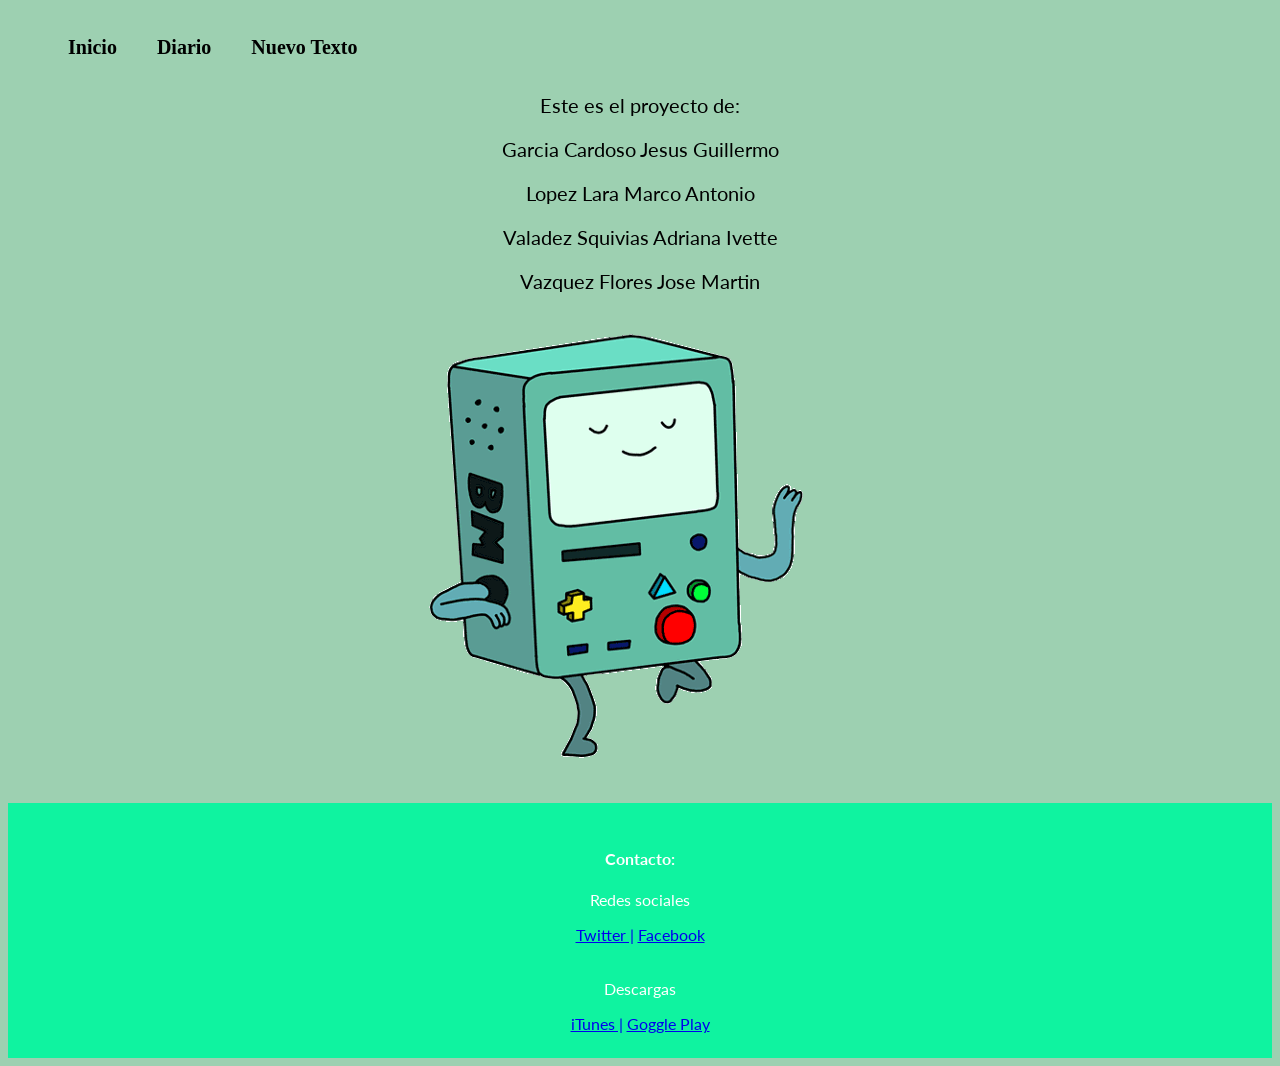
<file: Diario/src/main/webapp/index.html>
<!DOCTYPE html>
<html>
    <head>
        <title>Proyecto</title>
        <meta http-equiv="Content-Type" content="text/html; charset=UTF-8">
       <link rel="icon" type="image/png" href="/img/1.png" />


<link rel="stylesheet" href="./style.css">

    </head>
    <body style="background-color:#9DD0B1;">  
    <body>
        <header>
			<nav id="navegacion">
				<ul>
                                        <li><a href="index.html">Inicio</a></li>
					<li><a href="diarios.jsp">Diario</a></li>
					<li><a href="formulario.html">Nuevo Texto</a></li>
					

				</ul>
			</nav>
		</header>	
        <br>
        <br>
        <br>
        
        <section id="section">
			<section id="contenido">
                            <center> 
                        <h3>Este es el proyecto de: </h3>
                        <h3>Garcia Cardoso Jesus Guillermo</h3>
                        <h3>Lopez Lara Marco Antonio</h3>
                        <h3>Valadez Squivias Adriana Ivette</h3>
                        <h3>Vazquez Flores Jose Martin</h3>
                         
			<img src="img/1.png">
			<br>
			</center>  
		</section>
        <br>
	<footer id="piePagina">
		<h4>Contacto:</h4>
		<p>Redes sociales</p>
		<a href="https://twitter.com/oracle_mx">Twitter |</a>
		<a href="https://www.facebook.com/oraclelatinoamerica/">Facebook</a>
		<br><br>
		
				<p>Descargas</p>
				<a href="https://dev.mysql.com/downloads/workbench/">iTunes |</a>
				<a href="https://dev.mysql.com/downloads/mysql/"> Goggle Play</a>
	</footer>	
    </body>
</html>
</file>
<file: Diario/src/main/webapp/style.css>
@import url(https://fonts.googleapis.com/css?family=Lato:300,400,700);
#navegacion ul{
   list-style-type: none;
   text-align: center;
}
#navegacion li{
   float: left;
	font-family: cursive;
	font-size: 20px;
	font-weight: bold;
}
#navegacion li a {
   display: block;
	padding: 20px;
	color: black;
	text-decoration: none;
}
#navegacion li a:hover{
  background: #0FF3DB;
	color: white;
}
#piePagina{
	background-color: #0FF3A0;
	font-size: 16px;
	text-align: center;
	color: white;
	padding: 25px;
}
body {
  background-color: #e6e6e6;
  font-size: 100%;
  font-family: 'Lato', sans-serif;
  font-weight: 400;
}

div, textarea, input {
  -moz-box-sizing: border-box;
  -webkit-box-sizing: border-box;
  box-sizing: border-box;
}

.container {
  max-width: 510px;
  min-width: 324px;
  margin: 50px auto 0px;
  background-color: #fff;
  border: 1px solid #cfcfcf;
  border-bottom: 3px solid #ccc;
}

.row {
  width: 100%;
  margin: 0 0 1em 0;
  padding: 0 2.5em;
}
.row.header {
  padding: 1.5em 2.5em;
  border-bottom: 1px solid #ccc;
  background: url(https://images2.imgbox.com/a5/2e/m3lRbCCA_o.jpg) left -80px;
  color: #fff;
}
.row.body {
  padding: .5em 2.5em 1em;
}

.pull-right {
  float: right;
}

h1 {
  font-family: 'Lato', sans-serif;
  font-weight: 300;
  display: inline-block;
  font-weight: 100;
  font-size: 2.8125em;
  border-bottom: 1px solid rgba(255, 255, 255, 0.3);
  margin: 0 0 0.1em 0;
  padding: 0 0 0.4em 0;
}

h3 {
  font-family: 'Lato', sans-serif;
  font-weight: 400;
  font-size: 1.25em;
  margin: 1em 0 0.4em 0;
}

.btn {
  font-size: 1.0625em;
  display: inline-block;
  padding: 0.74em 1.5em;
  margin: 1.5em 0 0;
  color: #fff;
  border-width: 0 0 0 0;
  border-bottom: 5px solid;
  text-transform: uppercase;
  background-color: #b3b3b3;
  border-bottom-color: #8c8c8c;
  font-family: 'Lato', sans-serif;
  font-weight: 300;
}
.btn:hover {
  background-color: #bfbfbf;
}
.btn.btn-submit {
  background-color: #4f6fad;
  border-bottom-color: #374d78;
}
.btn.btn-submit:hover {
  background-color: #5f7db6;
}

form {
  max-width: 100%;
  display: block;
}
form ul {
  margin: 0;
  padding: 0;
  list-style: none;
}
form ul li {
  margin: 0 0 0.25em 0;
  clear: both;
  display: inline-block;
  width: 100%;
}
form ul li:last-child {
  margin: 0;
}
form ul li p {
  margin: 0;
  padding: 0;
  float: left;
}
form ul li p.right {
  float: right;
}
form ul li .divider {
  margin: 0.5em 0 0.5em 0;
  border: 0;
  height: 1px;
  width: 100%;
  display: block;
  background-color: #4f6fad;
  background-image: linear-gradient(to right, #ee9cb4, #4f6fad);
}
form ul li .req {
  color: #ee9cb4;
}
form label {
  display: block;
  margin: 0 0 0.5em 0;
  color: #4f6fad;
  font-size: 1em;
}
form input {
  margin: 0 0 0.5em 0;
  border: 1px solid #ccc;
  padding: 6px 10px;
  color: #555;
  font-size: 1em;
}
form textarea {
  border: 1px solid #ccc;
  padding: 6px 10px;
  width: 100%;
  color: #555;
}
form small {
  color: #4f6fad;
  margin: 0 0 0 0.5em;
}

@media only screen and (max-width: 480px) {
  .pull-right {
    float: none;
  }

  input {
    width: 100%;
  }

  label {
    width: 100%;
    display: inline-block;
    float: left;
    clear: both;
  }

  li, p {
    width: 100%;
  }

  input.btn {
    margin: 1.5em 0 0.5em;
  }

  h1 {
    font-size: 2.25em;
  }

  h3 {
    font-size: 1.125em;
  }

  li small {
    display: none;
  }
}
</file>
